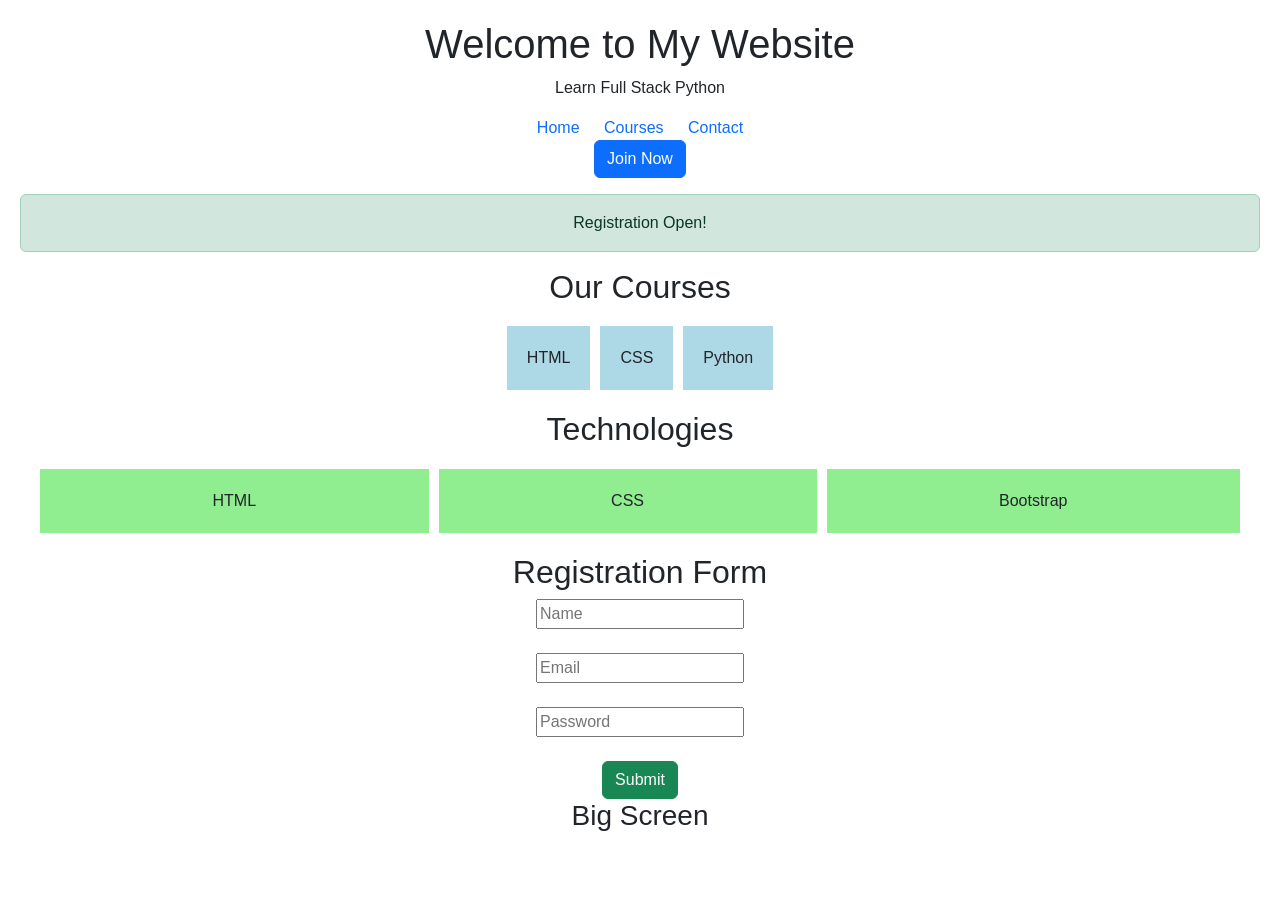
<file: .vscode/frontend/frontend.html>
<!-- <html>
    <head>
        <title>
            my website
        </title>
    </head>
    <body>
        <h1>Hello student</h1>
        <p>learning fullstack python</p>
        <div>
            website header
        </div>
        <div>
            content
        </div>
        <nav>
            <a href="#"home></a>
            <a href="#"home ></a>

        </nav>
        <section>
            <h2>course</h2>
        </section>
        <footer>
            copyright 2026
        </footer>

    </body>
    </html>
    <form>
    <label>Name</label><br>
    <input type="text" placeholder="Enter your name"><br><br>

    <label>Email</label><br>
    <input type="email" placeholder="Enter your email"><br><br>

    <label>Password</label><br>
    <input type="password" placeholder="Enter your password"><br><br>

    <label>Date</label><br>
    <input type="date"><br><br>

    <label>File Upload</label><br>
    <input type="file"><br><br>

    <button type="submit">Submit</button>
</form>
<link rel="stylesheet" href="frontend.css">

<h2>flexbox</h2>
<div class="flex">
    <div>A</div>
    <div>B</div>
    <div>C</div>
</div>

<h2>grid</h2>
<div class="grid">
    <div>BOX</div>
    <div>BOX</div>
    <div>BOX</div>
    <div>BOX</div>
    <div>BOX</div>
    <div>BOX</div>
</div>

<h2>Responsive design</h2>
  <p>use to change the style on small screens</p>
  <div class="box">resize the window</div>

<div class="screen-label" id="label">You are on a BIG screen </div>

  <div class="cards">
    <div class="card">Card 1</div>
    <div class="card">Card 2</div>
    <div class="card">Card 3</div>
  </div>

  <script>
    function checkScreen() {
      var label = document.getElementById("label");
      if (window.innerWidth <= 600) {
        label.innerText = "You are on a SMALL screen ";
      } else {
        label.innerText = "You are on a BIG screen ";
      }
    }
    window.addEventListener("resize", checkScreen);
    checkScreen();
  </script>

  <!DOCTYPE html>
<html>
<head>

  <link rel="stylesheet" href="https://cdn.jsdelivr.net/npm/bootstrap@5.3.0/dist/css/bootstrap.min.css">

</head>
<body class="p-4">

  <h1>Bootstrap Quick-start</h1>
  <p>No CSS file needed. Just use Bootstrap class names!</p>

  <hr>

 
  <h3>Buttons</h3>
  <button class="btn btn-primary">Primary</button>
  <button class="btn btn-danger">Danger</button>
  <button class="btn btn-success">Success</button>

  <hr>

  <h3>Alert</h3>
  <div class="alert alert-warning">This is a warning!</div>

  <hr>

  <h3>Grid (3 Columns)</h3>
  <div class="row">
    <div class="col bg-primary text-white p-3">Col 1</div>
    <div class="col bg-danger text-white p-3">Col 2</div>
    <div class="col bg-success text-white p-3">Col 3</div>
  </div>

  <hr>

  
  <h3>Card</h3>
  <div class="card" style="width: 300px;">
    <div class="card-body">
      <h5 class="card-title">Card Title</h5>
      <p class="card-text">This is a Bootstrap card.</p>
      <button class="btn btn-primary">Click</button>
    </div>
  </div>

</body>
</html>
 -->


<!DOCTYPE html>
<html>
<head>
    <title>Simple Landing Page</title>

    <!-- Bootstrap -->
    <link rel="stylesheet" href="https://cdn.jsdelivr.net/npm/bootstrap@5.3.0/dist/css/bootstrap.min.css">

    <style>
        body{
            font-family: Arial;
            text-align: center;
            margin: 20px;
        }

        nav a{
            margin: 10px;
            text-decoration: none;
        }

        .flex{
            display: flex;
            justify-content: center;
            gap: 10px;
            margin: 20px;
        }

        .flex div{
            background: lightblue;
            padding: 20px;
        }

        .grid{
            display: grid;
            grid-template-columns: auto auto auto;
            gap: 10px;
            margin: 20px;
        }

        .grid div{
            background: lightgreen;
            padding: 20px;
        }

        @media(max-width:600px){
            .flex{
                flex-direction: column;
            }

            .grid{
                grid-template-columns: auto;
            }
        }
    </style>
</head>

<body>

    <h1>Welcome to My Website</h1>
    <p>Learn Full Stack Python</p>

    <nav>
        <a href="#">Home</a>
        <a href="#">Courses</a>
        <a href="#">Contact</a>
    </nav>

    <button class="btn btn-primary">Join Now</button>

    <div class="alert alert-success mt-3">
        Registration Open!
    </div>

    <h2>Our Courses</h2>

    <div class="flex">
        <div>HTML</div>
        <div>CSS</div>
        <div>Python</div>
    </div>

    <h2>Technologies</h2>

    <div class="grid">
        <div>HTML</div>
        <div>CSS</div>
        <div>Bootstrap</div>
    </div>

    <h2>Registration Form</h2>

    <form>
        <input type="text" placeholder="Name"><br><br>

        <input type="email" placeholder="Email"><br><br>

        <input type="password" placeholder="Password"><br><br>

        <button class="btn btn-success">Submit</button>
    </form>

    <h3 id="screen"></h3>

    <script>
        function checkScreen() {
            if (window.innerWidth <= 600) {
                document.getElementById("screen").innerHTML = "Small Screen";
            } else {
                document.getElementById("screen").innerHTML = "Big Screen";
            }
        }

        window.addEventListener("resize", checkScreen);
        checkScreen();
    </script>

</body>
</html>
</file>
<file: .vscode/frontend/frontend.css>
body{
    background: linear-gradient(to right, #eb7490, #e5c6ac);
    font-family: Arial, sans-serif;
}

h1{
    color: rgb(171, 227, 161);
    background: #989197;
    padding: 15px;
    text-align: center;
    border-radius: 10px;
}

h2{
    color: #333;
    text-align: 24px;
}

form{
    width: 350px;
    margin: 20px auto;
    background: rgb(191, 225, 129);
    padding: 20px;
    border-radius: 15px;
    box-shadow: 0px 0px 15px gray;
}

label{
    font-weight: bold;
    color: #444;
}

input{
    width: 100%;
    padding: 10px;
    margin-top: 5px;
    margin-bottom: 15px;
    border: 2px solid #ddd;
    border-radius: 8px;
}

input:focus{
    border-color: #d05bdd;
    outline: none;
}

button{
    width: 100%;
    padding: 12px;
    background: #f179ed;
    color: white;
    border: none;
    border-radius: 8px;
    font-size: 18px;
    cursor: pointer;
}

button:hover{
    background: #e49b3b;
}

footer{
    text-align: center;
    color: #555;
    margin-top: 20px;
}

form{
    width: 400px;
    margin: 20px auto;
    background: white;
    padding: 20px;
    border-radius: 15px;
    box-shadow: 0px 0px 15px gray;

    display: grid;
    grid-template-columns: 1fr;
    gap: 10px;
}
form{
    width: 400px;
    margin: 20px auto;
    background: white;
    padding: 20px;
    border-radius: 15px;

    display: flex;
    flex-direction: column;
    gap: 10px;
}

.flex{
    display:flex;
    justify-content:center;
    align-items:center;
    gap:20px;
}  
.grid{
    display:grid;
    grid-template-columns: 1fr  1fr  1fr;
    gap: 20px;
}

.box{
    background-color: lightblue;
    padding: 20px;
    font-size: large;
}

.screen-lable{
    background-color: steelblue;
    color: azure;
    padding: 10px 20px;
    font-size: large;
    margin-bottom: 20px;
    display: inline-block;
}
.cards{
    display: grid;
    grid-template-columns: 1fr 1fr 1fr;
    gap: 20px;
}
.card{
    background-color: lightcoral;
    padding: 40px;
    text-align: center;
    font-size: 20px;
    font-weight: bold;
}
@media(max-width:600px){
    .cards{
        grid-template-columns: 1fr;
    }
    .screen-lable{
        background-color: green;
    }
}
</file>
